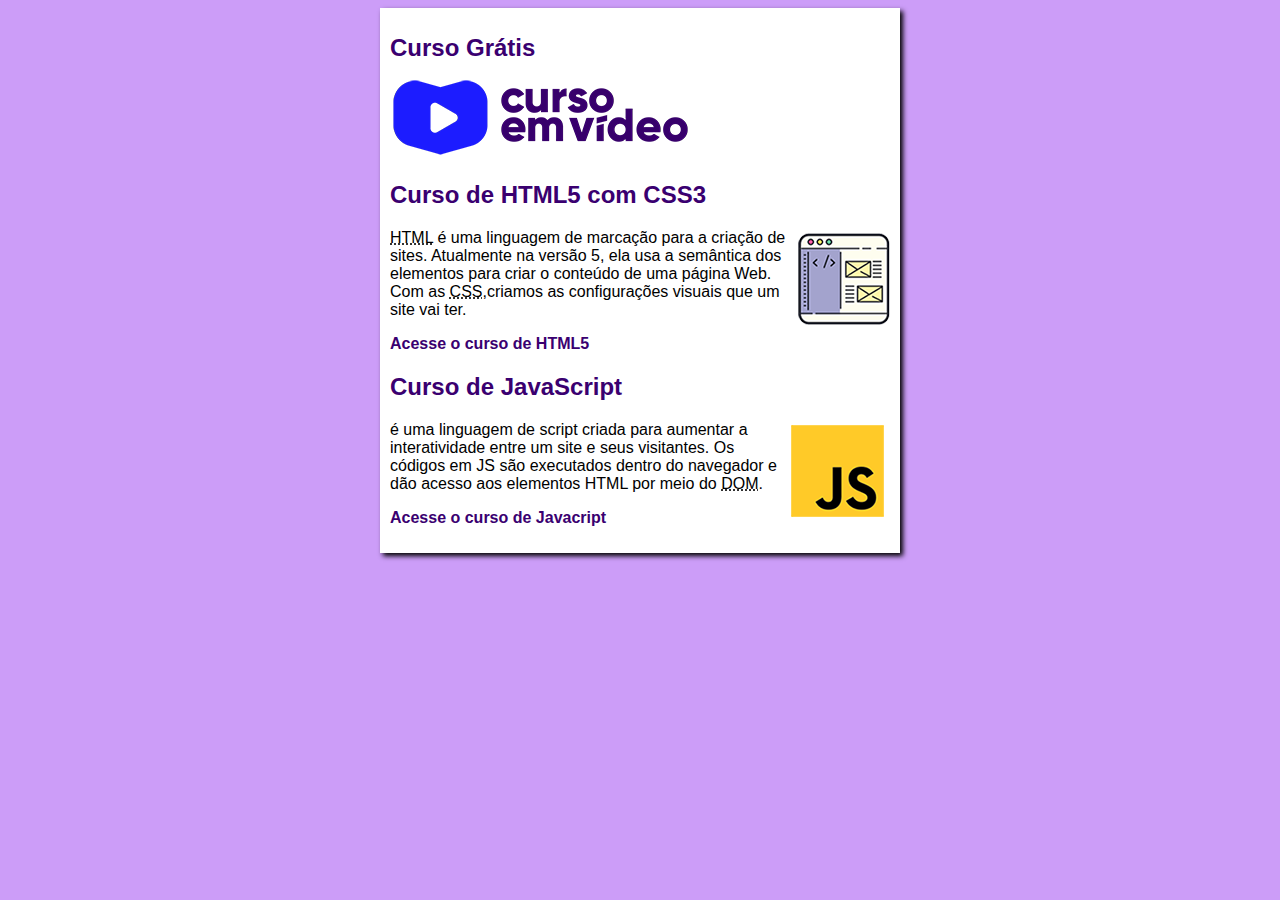
<file: index.html>
<!DOCTYPE html>
<html lang="pt-br">
<head>
    <meta charset="iso8859-1">
    <meta name="viewport" content="width=device-width, initial-scale=1.0">
    <title>Titulo de Site</title>
    
    <title>Curso em Video</title>
    <link rel="stylesheet" href="estilos/style.css">
</head>
<body>
    <main>
        <header>
            <h1>Curso Gr�tis</h1>
            <img src="imagens/curso-em-video-cor.png" alt="Curso em Video">
        </header>
        <article>
            <h2>Curso de HTML5 com CSS3</h2>
            <img class="lado" src="imagens/curso-html-css.png" alt="Curso HTML">
            <p><abbr title="HyperText Markup Language">HTML</abbr> � uma linguagem de marca��o para a cria��o de sites. Atualmente na vers�o 5, ela usa a sem�ntica dos elementos para criar o conte�do de uma p�gina Web. Com as <abbr title="Cascading Style Sheets">CSS</abbr>,criamos as configura��es visuais que um site vai ter.</p>
            <p><a href="curso-html.html">Acesse o curso de HTML5</a></p>
        </article>
        <article>
            <h2>Curso de JavaScript</h2>
            <img class="lado" src="imagens/curso-javascript.png" alt="Curso Javacript">
            <p><abbr title="Javacript"></abbr> � uma linguagem de script criada para aumentar a interatividade entre um site e seus visitantes. Os c�digos em JS s�o executados dentro do navegador e d�o acesso aos elementos HTML por meio do <abbr title="Document Object Model">DOM</abbr>.</p>
            <p><a href="curso-js.html">Acesse o curso de Javacript</a></p>
        </article>
    </main>
</body>
</html>
</file>
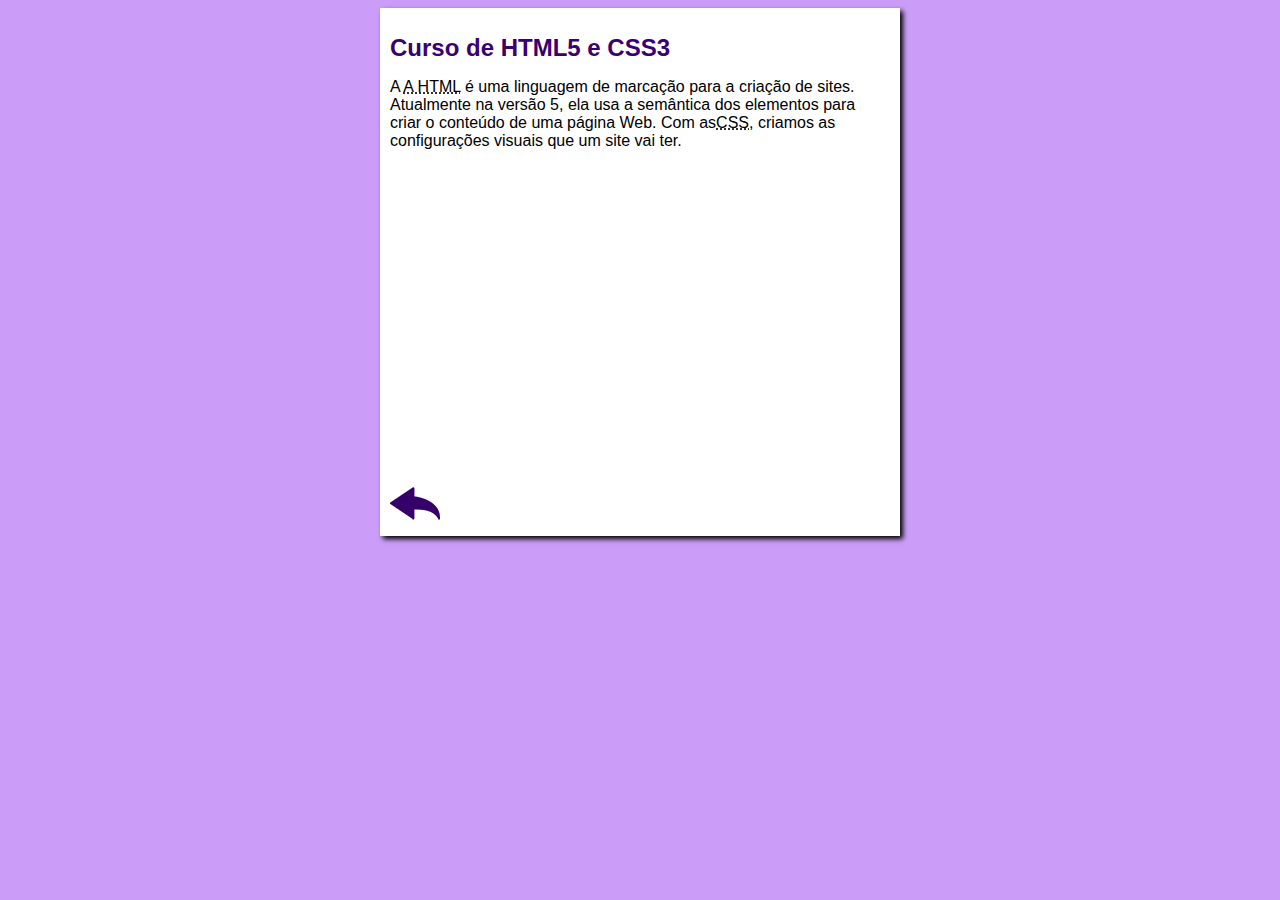
<file: curso-html.html>
<!DOCTYPE html>
<html lang="pt-br">
<head>
    <meta charset="iso8859-1">
    <meta name="viewport" content="width=device-width, initial-scale=1.0">
    <title>Curso de HTML</title>
    <link rel="stylesheet" href="estilos/style.css">
</head>
<body>
    <main>
        <header>
            <h1>Curso de HTML5 e CSS3</h1>
        </header>
        <article>
            <p>A <abbr title="HyperText Markup Language">A HTML</abbr> � uma linguagem de marca��o para a cria��o de sites. Atualmente na vers�o 5, ela usa a sem�ntica dos elementos para criar o conte�do de uma p�gina Web. Com as<abbr title="Cascading Style Sheets">CSS</abbr>, criamos as configura��es visuais que um site vai ter.</p>

            <iframe width="500" height="315" src="https://www.youtube.com/embed/riSVzwlSnhw" frameborder="0" allow="accelerometer; autoplay; encrypted-media; gyroscope; picture-in-picture" allowfullscreen></iframe>

            <a href="index.html"><img src="imagens/btn-back.png" alt="Voltar"></a>
            
        </article>
    </main>
</body>
</html>
</file>
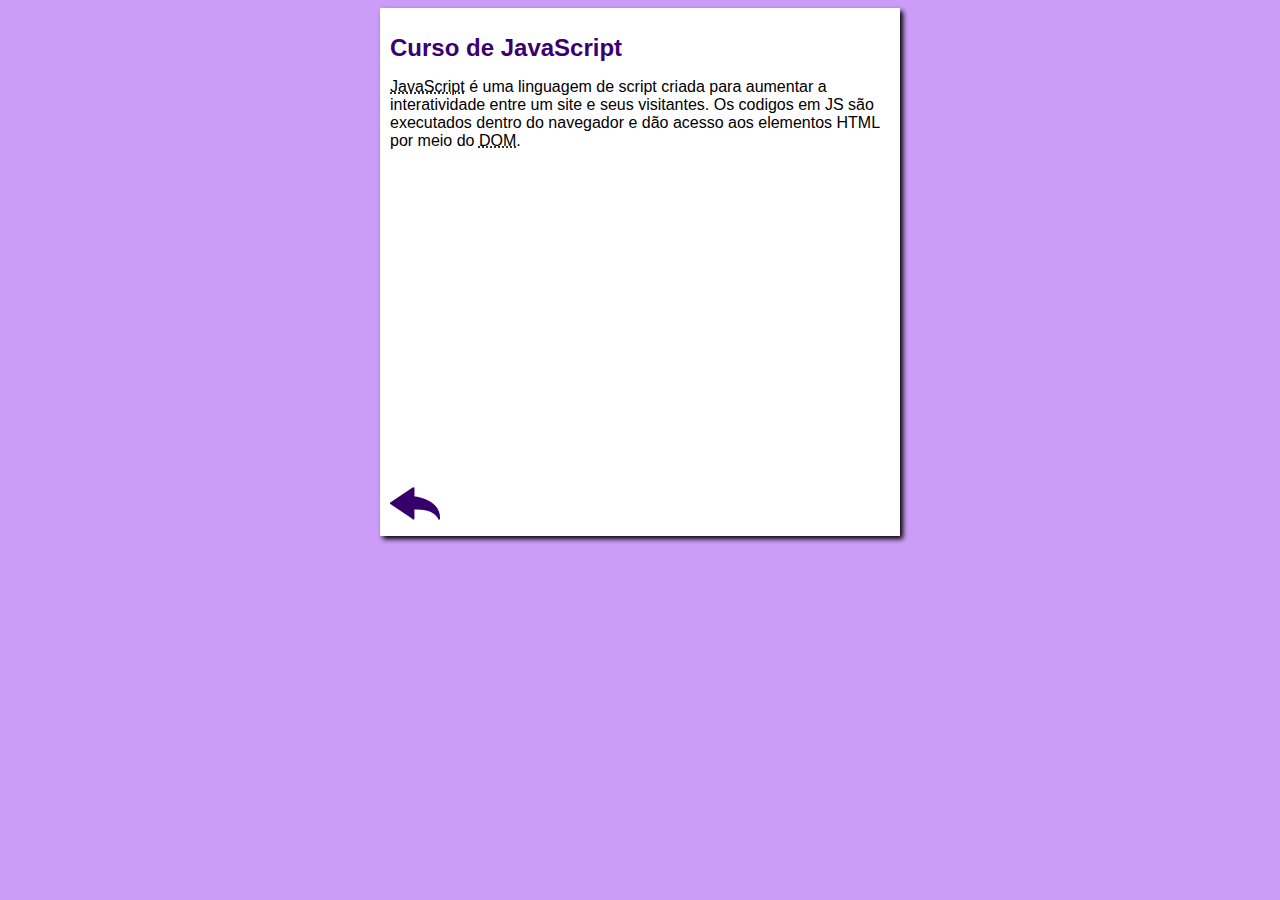
<file: curso-js.html>
<!DOCTYPE html>
<html lang="pt-br">
<head>
    <meta charset="iso8859-1">
    <meta name="viewport" content="width=device-width, initial-scale=1.0">
    <title>Curso de JavaScript</title>
    <link rel="stylesheet" href="estilos/style.css">
</head>
<body>
    <main>
        <header>
            <h1>Curso de JavaScript</h1>
        </header>
        <article>
            <p><abbr title="JavaScript">JavaScript</abbr> � uma linguagem de script criada para aumentar a interatividade entre um site e seus visitantes. Os codigos em JS s�o executados dentro do navegador e d�o acesso aos elementos HTML por meio do <abbr title="Document Object Model">DOM</abbr>.</p>

            <iframe width="500" height="315" src="https://www.youtube.com/embed/BXqUH86F-kA" frameborder="0" allow="accelerometer; autoplay; encrypted-media; gyroscope; picture-in-picture" allowfullscreen></iframe>

            <a href="index.html"><img src="imagens/btn-back.png" alt="Voltar"></a>
        </article>
    </main>
</body>
</html>
</file>
<file: estilos/style.css>
*{
    font-family: Arial, Helvetica, sans-serif;
    font-size: 16px;
}
body{
    background-color: rgb(204, 157, 248);
}

main{
    background-color: white;
    width: 500px;
    margin: auto;
    padding: 10px;
    box-shadow: 3px 3px 5px rgba(0, 0, 0, 473);
}

h1{
    font-size: 1.5em;
    color: rgb(58, 0, 112);
}

h2{
    font-size: 1.5em;
    color: rgb(58, 0, 112);
}

img.lado{
    float: right;
    
}

a{
    text-decoration: none;
    font-weight: bold;
    color: rgb(58, 0, 112);
}

a:hover {
    text-decoration: underline;
    color: rgb(26, 26, 255);
}
</file>
